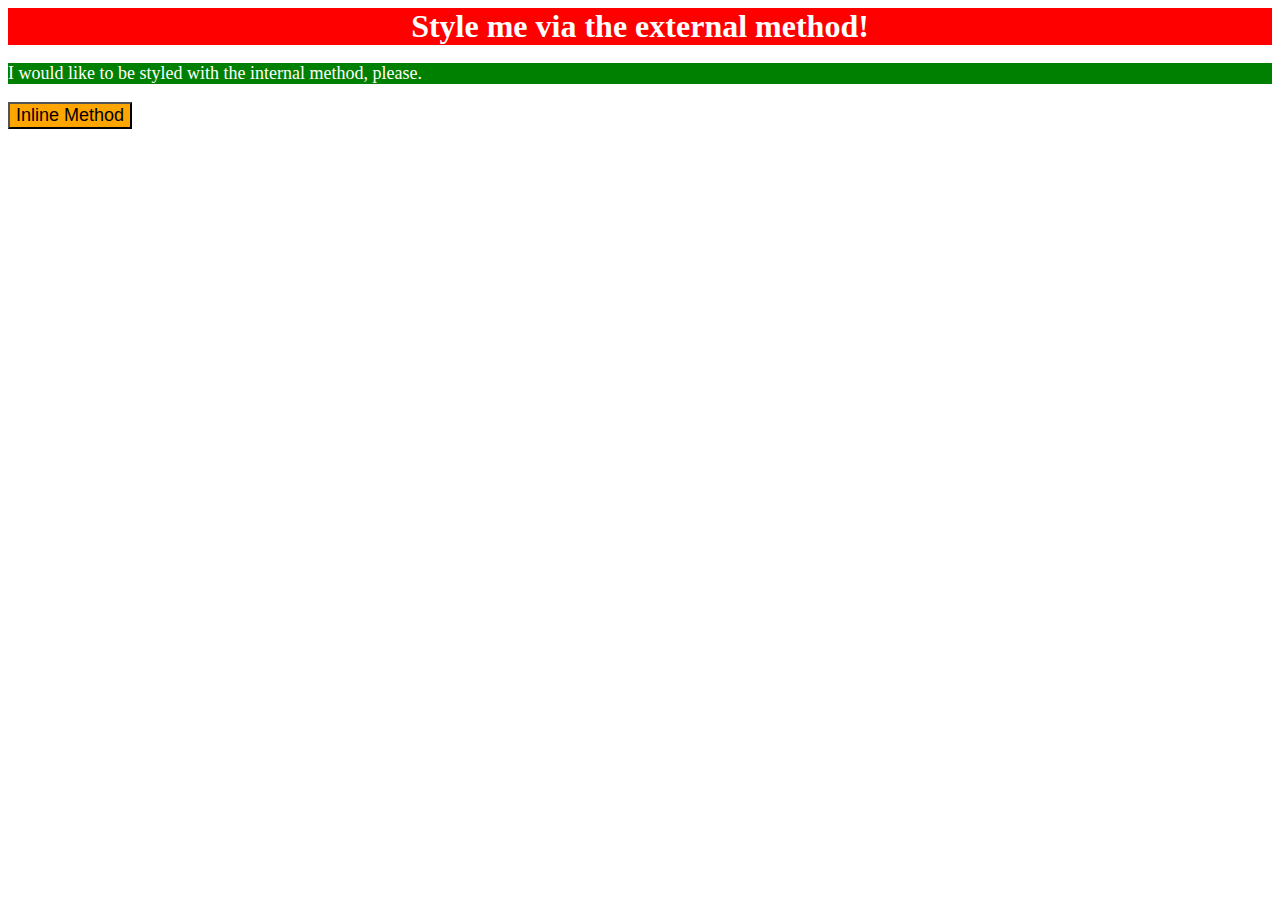
<file: foundations/01-css-methods/index.html>
<!DOCTYPE html>
<html lang="en">
  <head>
    <link rel="stylesheet" href="style.css">
    <style>
      p{
        background-color: green;
        color: white;
        font-size: 18px;
      }
    </style>
    <meta charset="UTF-8">
    <meta http-equiv="X-UA-Compatible" content="IE=edge">
    <meta name="viewport" content="width=device-width, initial-scale=1.0">
    <title>Methods for Adding CSS</title>
  </head>
  <body>
    <div>Style me via the external method!</div>
    <p>I would like to be styled with the internal method, please.</p>
    <button style="background-color: orange; font-size: 18px;">Inline Method</button>
  </body>
</html>
</file>
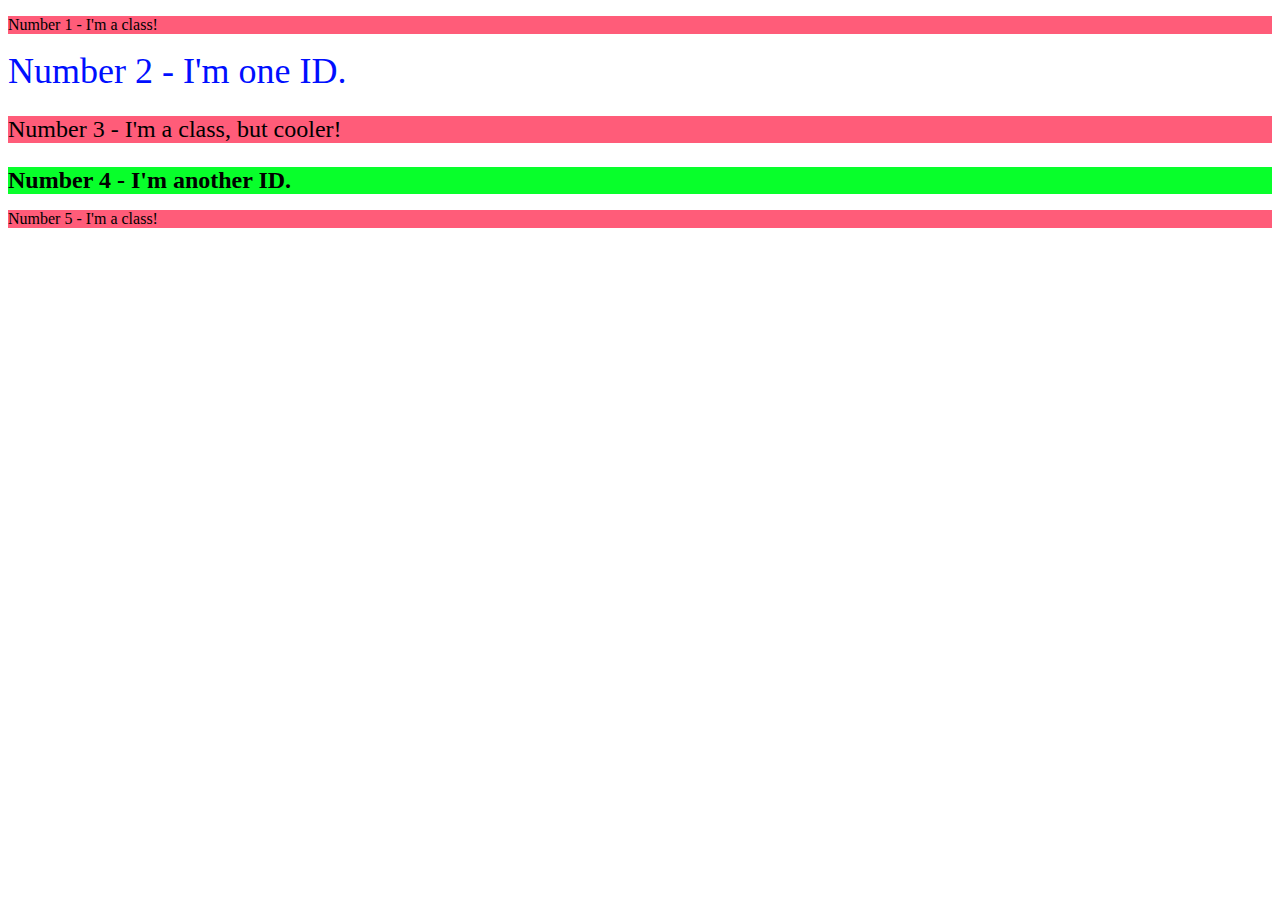
<file: foundations/02-class-id-selectors/index.html>
<!DOCTYPE html>
<html lang="en">
  <head>
    <meta charset="UTF-8">
    <meta http-equiv="X-UA-Compatible" content="IE=edge">
    <meta name="viewport" content="width=device-width, initial-scale=1.0">
    <title>Class and ID Selectors</title>
    <link rel="stylesheet" href="style.css">
  </head>
  <body>
    <p class="first-class">Number 1 - I'm a class!</p>
    <div id="first-ID">Number 2 - I'm one ID.</div>
    <p class="first-class second-class">Number 3 - I'm a class, but cooler!</p>
    <div id="second-ID">Number 4 - I'm another ID.</div>
    <p class="first-class">Number 5 - I'm a class!</p>
  </body>
</html>
</file>
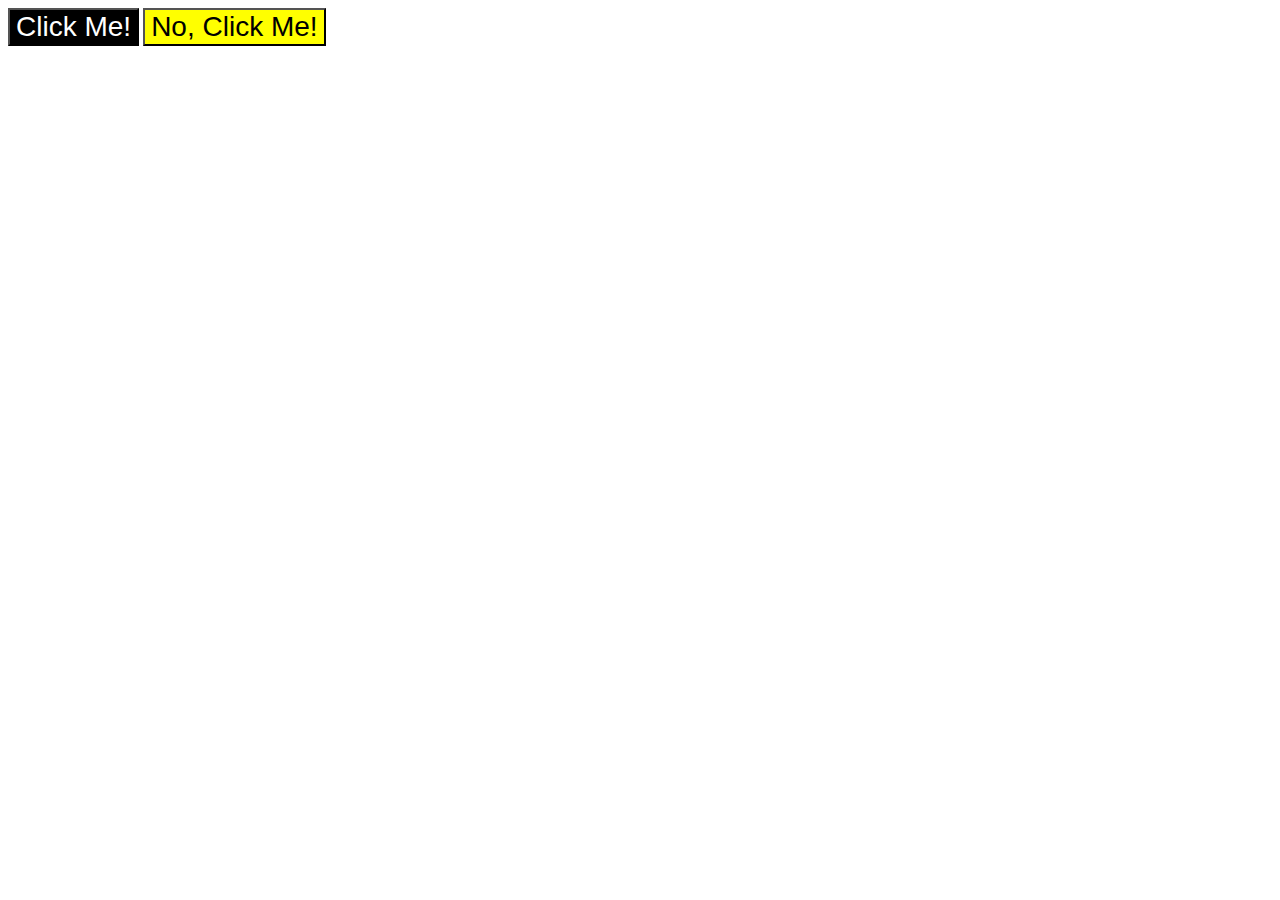
<file: foundations/03-grouping-selectors/index.html>
<!DOCTYPE html>
<html lang="en">
  <head>
    <meta charset="UTF-8">
    <meta http-equiv="X-UA-Compatible" content="IE=edge">
    <meta name="viewport" content="width=device-width, initial-scale=1.0">
    <title>Grouping Selectors</title>
    <link rel="stylesheet" href="style.css">
  </head>
  <body>
    <button class="Button-One">Click Me!</button>
    <button class="Button-Two">No, Click Me!</button>
  </body>
</html>
</file>
<file: foundations/01-css-methods/style.css>
div{
    background-color: red;
    font-size: 32px;
    text-align: center;
    font-weight: bold;
    color: white;
}
</file>
<file: foundations/02-class-id-selectors/style.css>
.first-class{
    background-color: #ff5c79;
    font-family: "Verdana", SansSerif;
}
#first-ID{
    color: #000fff;
    font-size: 36px;
}
.second-class{
    font-size: 24px;
}
#second-ID{
    background-color: #08ff2b;
    font-size: 24px;
    font-weight: bold;
}
</file>
<file: foundations/03-grouping-selectors/style.css>
.Button-One,
.Button-Two{
    font-size: 28px;
    font-family: Helvetica, "Times New Roman", sans-serif;
}
.Button-One{
    background-color: black;
    color: white;
}
.Button-Two{
    background-color: yellow;
}
</file>
